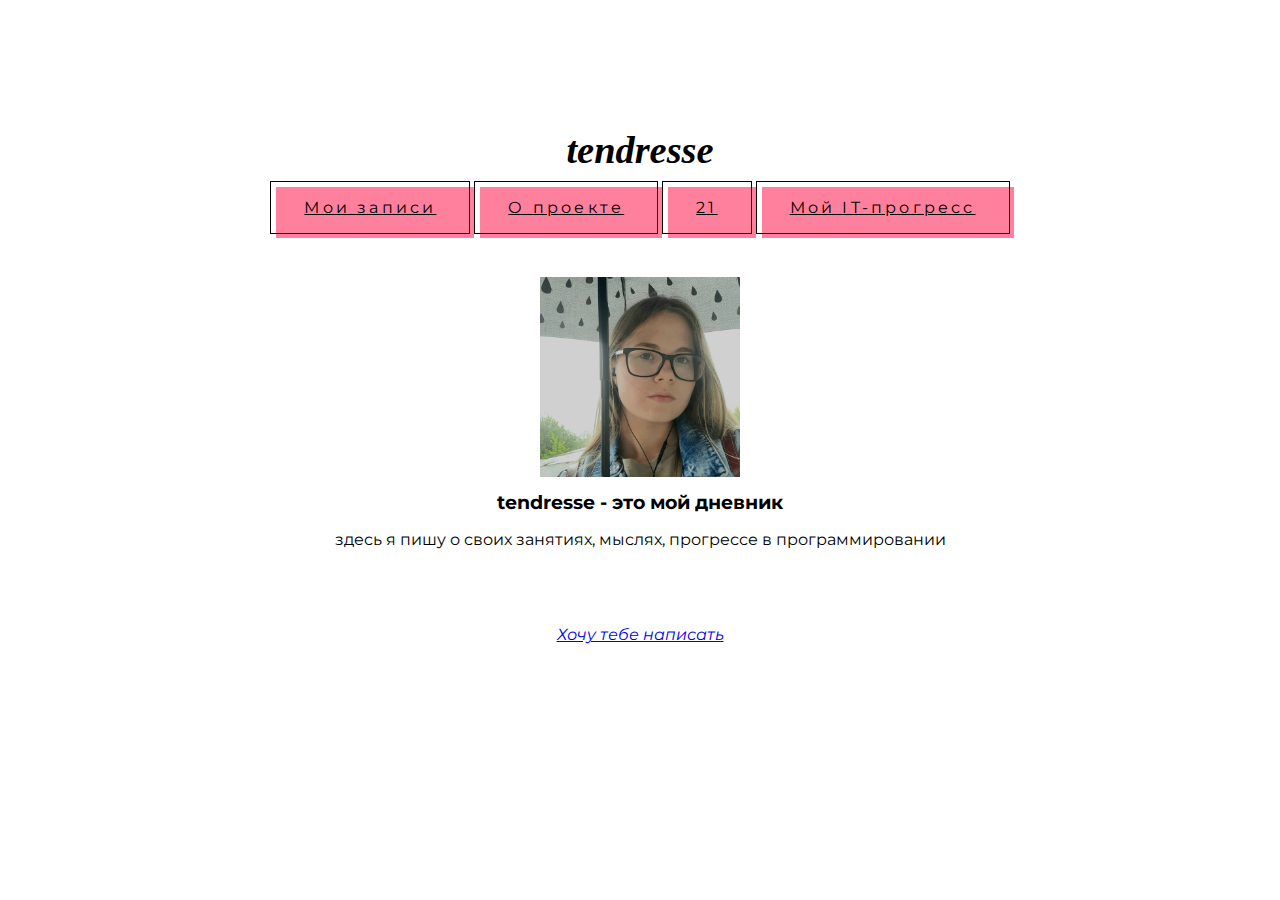
<file: index.html>
<!DOCTYPE html5>
<title> ДНЕВНИК </title>

<link rel="stylesheet" href="stylesheet.css">

<body>
  <header>
    <h1>tendresse</h1>
  </header>
  <nav class="menu">
    <a href="mynotes.html" class="button-1"  target="_self">Мои записи</a> 
    <a href="index.html" class="button-1"  target="_self"> О проекте</a> 
    <a href="21to21.html" class="button-1"  target="_self">21</a> 
    <a href="itprogress.html" class="button-1"  target="_self">Мой IT-прогресс</a> 
  </nav>
  <article>
    <section>
      <img src="myphoto.jpg " alt="моё фото" title="это я" style="width:200px;height:200px;">
      <h1> tendresse - это мой дневник</h1>
      <p> здесь я пишу о своих занятиях, мыслях, прогрессе в программировании </p>

    </section>
  </article>

  <footer>
    <address><a href="mailto:aaastavar@mail.ru">Хочу тебе написать</a></address> 
  </footer>
</body>

</html>
</file>
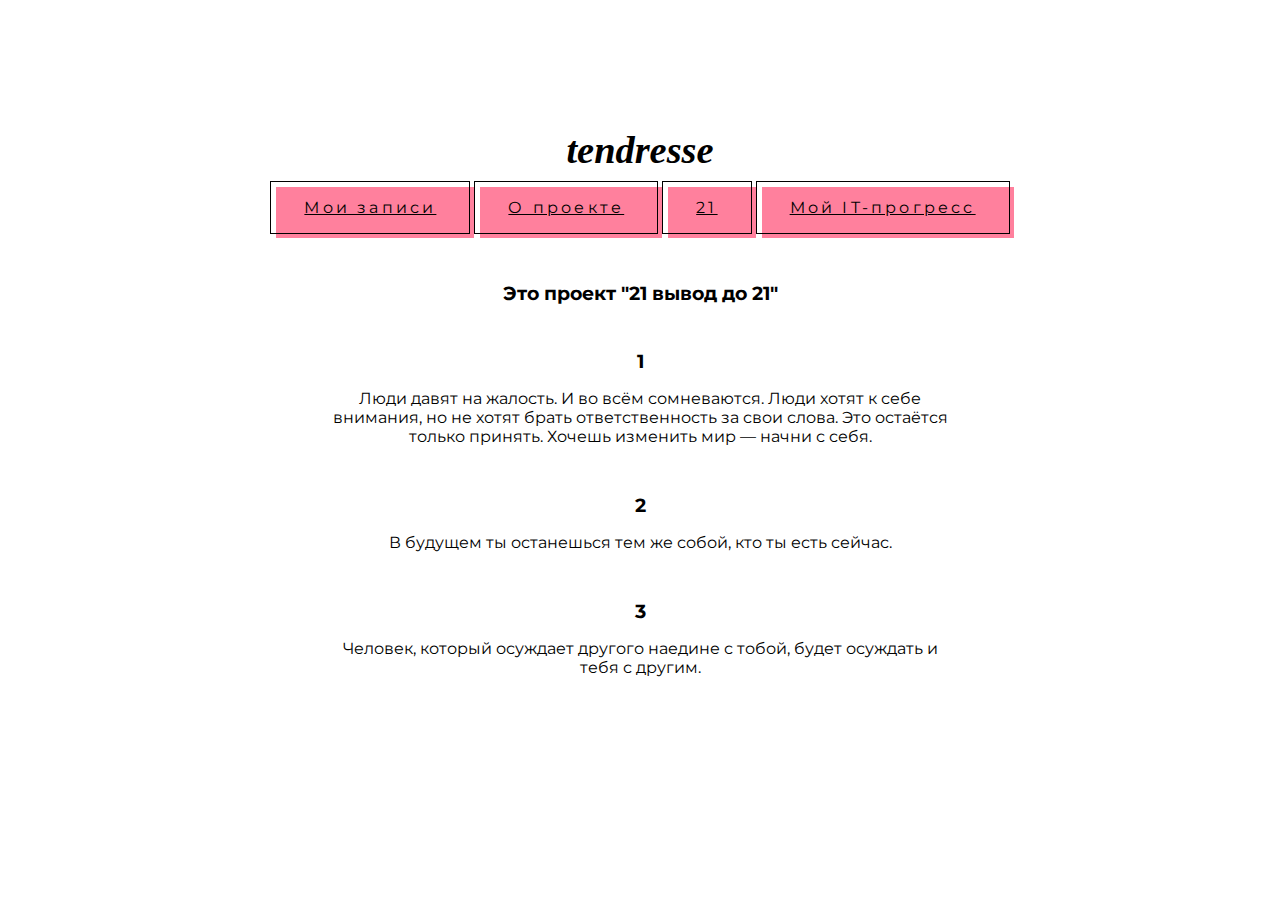
<file: 21to21.html>
<!DOCTYPE html5>
<title> 21 </title>

<link rel="stylesheet" href="stylesheet.css">

<body>
  <header>
    <h1>tendresse</h1>
  </header>
  <nav class="menu">
    <a href="mynotes.html" class="button-1"  target="_self">Мои записи</a> 
    <a href="index.html" class="button-1"  target="_self"> О проекте</a> 
    <a href="21to21.html" class="button-1"  target="_self">21</a> 
    <a href="itprogress.html" class="button-1"  target="_self">Мой IT-прогресс</a> 
  </nav>
  <article>
    <h1> Это проект "21 вывод до 21" </h1>
    <section>
<div>
    <h1> 1</h1>
    <p> Люди давят на жалость. И во всём сомневаются. Люди хотят к себе внимания, но не хотят брать ответственность за свои слова. Это остаётся только принять. Хочешь изменить мир — начни с себя. </p>
</div>
<div>
    <h1>2</h1>
    <p> В будущем ты останешься тем же собой, кто ты есть сейчас. </p>
</div>
<div>
    <h1>3</h1>
    <p> Человек, который осуждает другого наедине с тобой, будет осуждать и тебя с другим. </p>
</div>
    </section>
  </article>

</body>

</html>
</file>
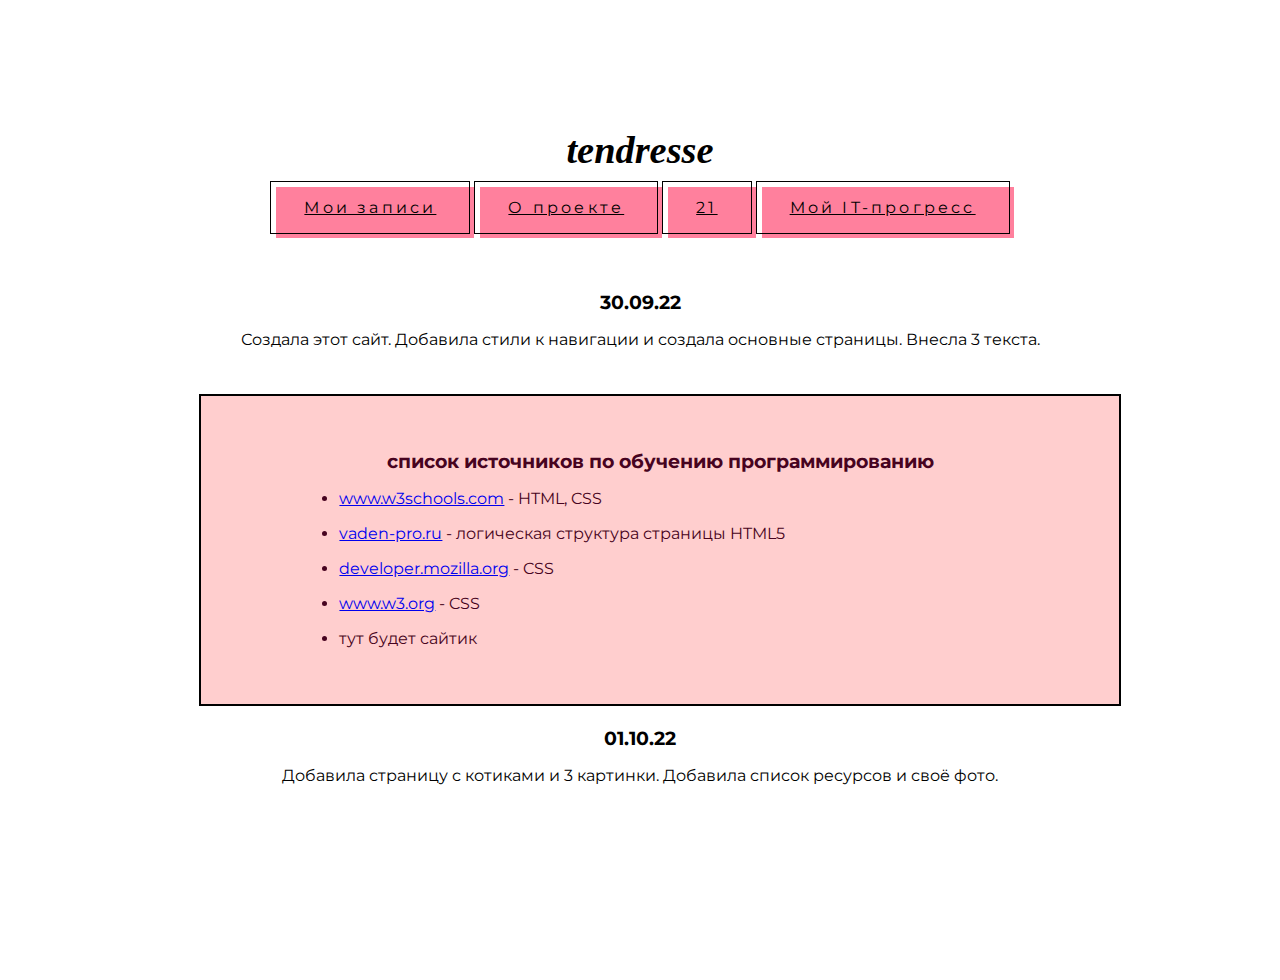
<file: itprogress.html>
<!DOCTYPE html5>
<title> ДНЕВНИК </title>

<link rel="stylesheet" href="stylesheet.css">
<style>
  .sources {
    text-align: left;
    background-color: rgb(255, 206, 206);
    color: rgb(71, 3, 32);
    border: 2px solid black;
    margin: 20px;
    padding: 40px;
    padding-left: 15%;
    padding-right: 15%;
}

header {
  font-size: xx-large; 
  font-family:'Times New Roman', Times, serif; 
  text-align: center; 
  font-style: oblique;
}
</style>
<body>
  <header>
    <h1>tendresse</h1>
  </header>
  <nav class="menu">
    <a href="mynotes.html" class="button-1"  target="_self">Мои записи</a> 
    <a href="index.html" class="button-1"  target="_self"> О проекте</a> 
    <a href="21to21.html" class="button-1"  target="_self">21</a> 
    <a href="itprogress.html" class="button-1"  target="_self">Мой IT-прогресс</a> 
  </nav>
  <article>
    <section>
       <h1> 30.09.22</h1>
      <p> Создала этот сайт. Добавила стили к навигации и создала основные страницы. Внесла 3 текста.</p>
    </section>
    <div class="sources">
      <h1>  список источников по обучению программированию </h1>
      <ul>
        <li><p><a href="https://www.w3schools.com">www.w3schools.com</a> - HTML, CSS</p></li>
        <li><p><a href="https://vaden-pro.ru/blog/html/logicheskaya-struktura-stranicy-html5">vaden-pro.ru</a> - логическая структура страницы HTML5</p></li>
        <li><p><a href="https://developer.mozilla.org/ru/docs/Web/CSS/font-family">developer.mozilla.org</a> - CSS</p></li>
        <li><p><a href="https://www.w3.org/Style/Examples/011/firstcss.ru.html">www.w3.org</a> - CSS</p></li>
        <li><p><a href="#"></a> тут будет сайтик </p></li>
      </ul>
    </div>
    <h1> 01.10.22</h1>
    <p> Добавила страницу с котиками и 3 картинки. Добавила список ресурсов и своё фото.</p>
  </article>

</body>

</html>
</file>
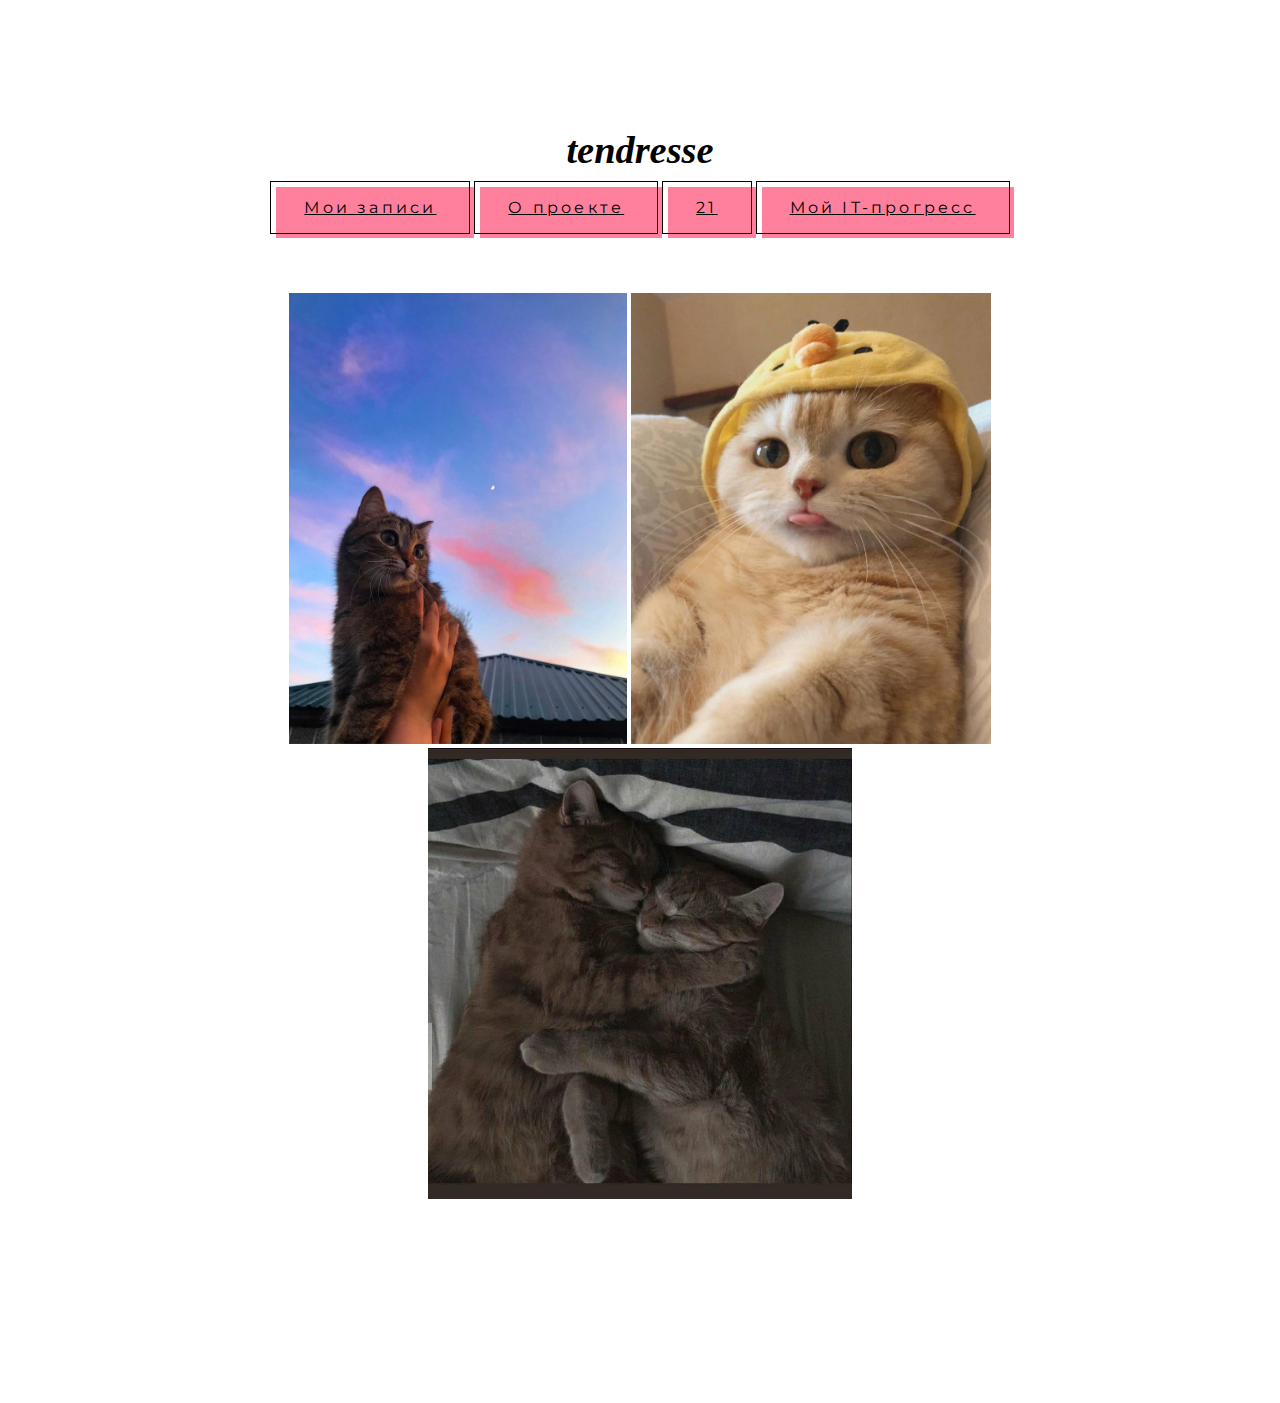
<file: kotiki.html>
<!DOCTYPE html5>
<title> ДНЕВНИК </title>

<link rel="stylesheet" href="stylesheet.css">
<style>
    .cats {
        width: 100%;
    }
    .cats img {
        width: auto;
        height: 70%;
    }
</style>
<body>
  <header>
    <h1>tendresse</h1>
  </header>
  <nav class="menu">
    <a href="mynotes.html" class="button-1"  target="_self">Мои записи</a> 
    <a href="index.html" class="button-1"  target="_self"> О проекте</a> 
    <a href="21to21.html" class="button-1"  target="_self">21</a> 
    <a href="itprogress.html" class="button-1"  target="_self">Мой IT-прогресс</a> 
  </nav>
  <article>
    <section class="cats">
     <p>
        <img src="catandsky.jpg" alt="cat and sky" >
        <img src="cattongue.jpg" alt="cat with tongue out" >
        <img src="sweetcouple.jpg" alt="sweet two cats">
     </p>
    </section>
  </article>

</body>

</html>
</file>
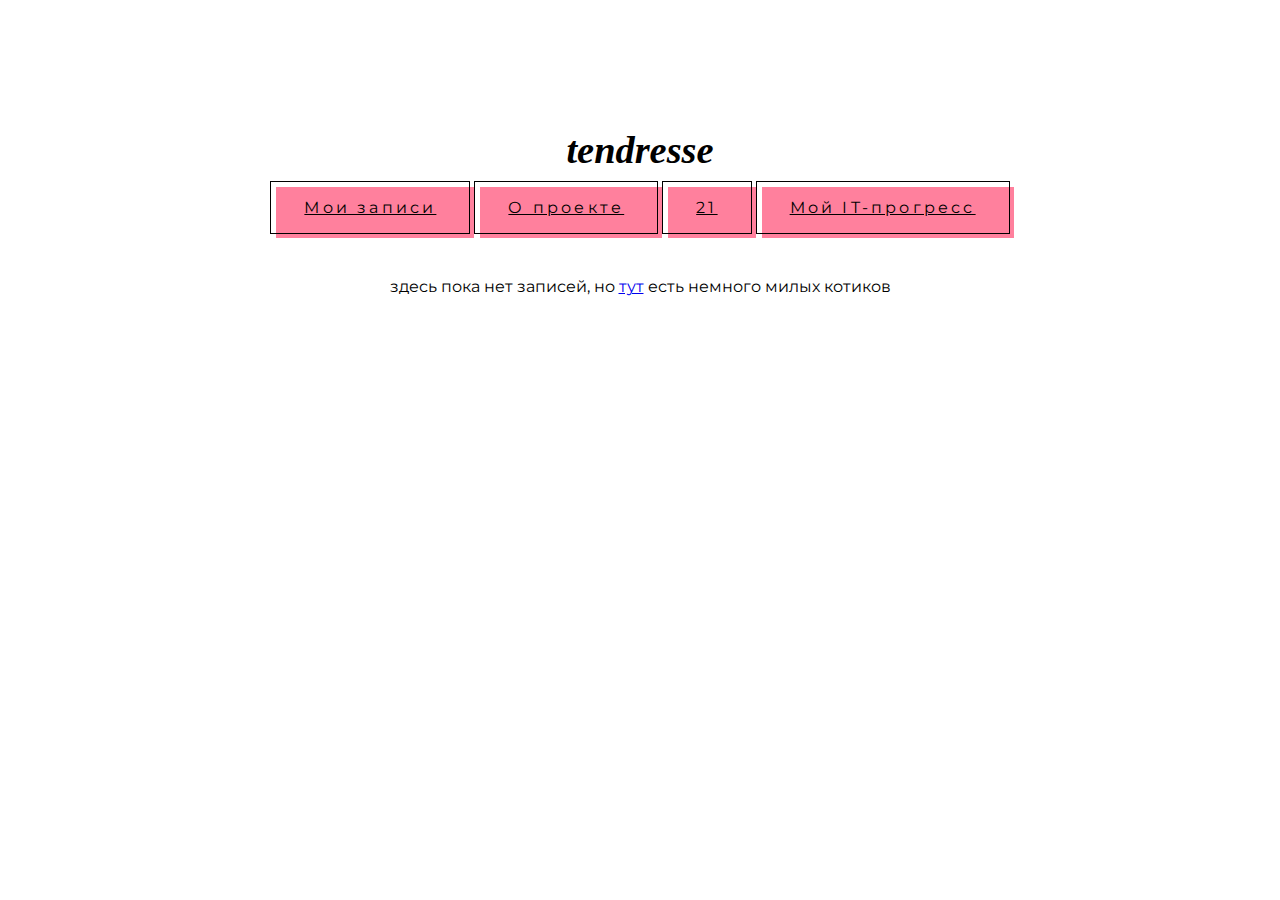
<file: mynotes.html>
<!DOCTYPE html5>
<title> ДНЕВНИК </title>

<link rel="stylesheet" href="stylesheet.css">

<body>
  <header>
    <h1>tendresse</h1>
  </header>
  <nav class="menu">
    <a href="mynotes.html" class="button-1"  target="_self">Мои записи</a> 
    <a href="index.html" class="button-1"  target="_self"> О проекте</a> 
    <a href="21to21.html" class="button-1"  target="_self">21</a> 
    <a href="itprogress.html" class="button-1"  target="_self">Мой IT-прогресс</a> 
  </nav>
  <article>
    <section>
       здесь пока нет записей, но <a href="kotiki.html">тут</a>  есть немного милых котиков
    </section>
  </article>

</body>

</html>
</file>
<file: stylesheet.css>
@import url('https://fonts.googleapis.com/css?family=Montserrat:400,500,600&display=swap&subset=cyrillic');
* {
    padding: 0;
    box-sizing: border-box;    
}
body {
    font-family: 'Montserrat', sans-serif;
}
.button-1 {
    color: #000000;
    background: transparent;
    border: 1px solid #000000;
    position: relative;
    font-size: 16px;
    letter-spacing: .2em;
    font-family: 'Montserrat', sans-serif;
    padding: 16px 33px 16px 33px;
    transition: .1s ease-in-out;
    cursor: pointer;
    width: auto;
}
.button-1:before {
    content: "";
    position: absolute;
    top: 5px;
    left: 5px;
    width: 100%;
    height: 100%;
    background: #ff809d;
    z-index: -1;
    transition: .1s ease;
    transform: translate(0, 0);
}
.button-1:hover:before {
    transform: translate(3px, 3px);
}

nav {
text-align:center;

}

body {
padding: 10%;
width: 100%;
text-align: center;
top: 10px;
margin: 0%;
}

div {
padding: 1%;
padding-left: 15%;
padding-right: 15%;
width: 100%;
text-align: center;
}

.sources {
    text-align: left;
    background-color: rgb(255, 255, 255);
    color: rgb(71, 3, 32);
    border: 2px solid black;
    margin: 20px;
    padding: 20px;
}

section {
    padding: 1%;
}

article {
    padding: 5%;
}

h1 {
    text-align: center;
    font-size: 120%;
}

header {
    font-size: xx-large; 
    font-family:'Times New Roman', Times, serif; 
    text-align: center; 
    font-style: oblique;
  }
</file>
